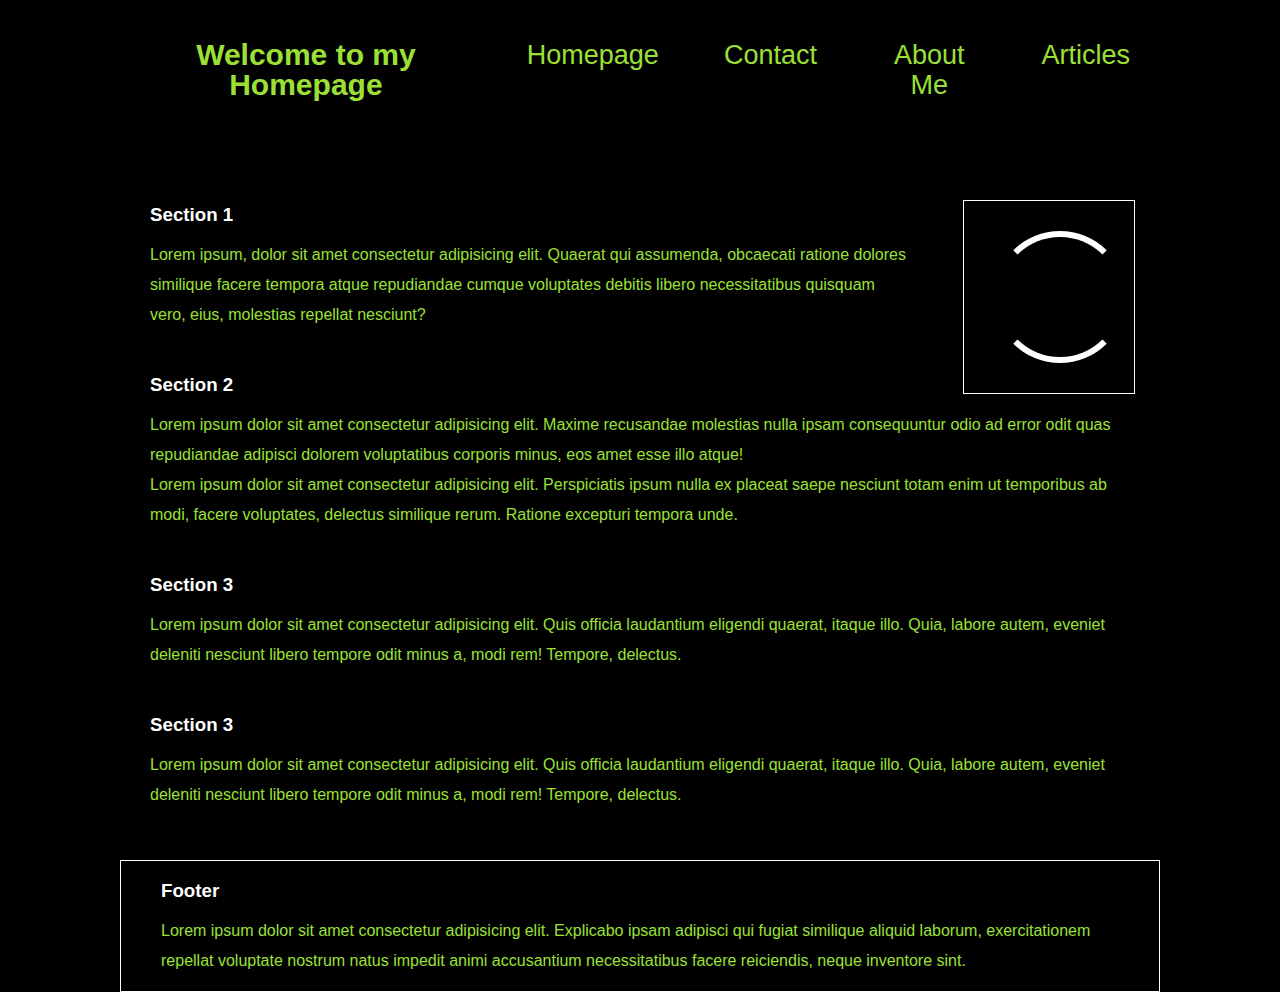
<file: index.html>
<!DOCTYPE html>
<html lang="en">
<head>
    <meta charset="UTF-8">
    <meta name="viewport" content="width=device-width, initial-scale=1.0">
    <link rel="stylesheet" href="styles.css">
    <title>Green and Black Style</title>
</head>
<body>
    <header>
        <div class="topnav">
            <h1>Welcome to my Homepage</h1> 
            <a href="index.html">Homepage</a>
            <a href="contact.html">Contact</a>
            <a href="aboutme.html">About Me</a>
            <a href="article.html">Articles</a>
        </div>
        
    </header>
    
    <main>
        <div class="sidebar">
            <div class="loading"></div>
        </div>
        <div class="section" id="s1">
            <h3>Section 1</h3>
            <p>Lorem ipsum, dolor sit amet consectetur adipisicing elit. Quaerat qui assumenda, obcaecati ratione dolores similique facere tempora atque repudiandae cumque voluptates debitis libero necessitatibus quisquam vero, eius, molestias repellat nesciunt?</p>
        </div>
        <div class="section" id="s2">
            <h3>Section 2</h3>
            <p>Lorem ipsum dolor sit amet consectetur adipisicing elit. Maxime recusandae molestias nulla ipsam consequuntur odio ad error odit quas repudiandae adipisci dolorem voluptatibus corporis minus, eos amet esse illo atque!</p>
            <p>Lorem ipsum dolor sit amet consectetur adipisicing elit. Perspiciatis ipsum nulla ex placeat saepe nesciunt totam enim ut temporibus ab modi, facere voluptates, delectus similique rerum. Ratione excepturi tempora unde.</p>
        </div>
        <div class="section" id="s3">
            <h3>Section 3</h3>
            <p>Lorem ipsum dolor sit amet consectetur adipisicing elit. Quis officia laudantium eligendi quaerat, itaque illo. Quia, labore autem, eveniet deleniti nesciunt libero tempore odit minus a, modi rem! Tempore, delectus.</p>
        </div>
        <div class="section" id="s4">
            <h3>Section 3</h3>
            <p>Lorem ipsum dolor sit amet consectetur adipisicing elit. Quis officia laudantium eligendi quaerat, itaque illo. Quia, labore autem, eveniet deleniti nesciunt libero tempore odit minus a, modi rem! Tempore, delectus.</p>
        </div>
    </main>
    <footer>
        <div class="c-footer">
            <h3>Footer</h3>
            <p>Lorem ipsum dolor sit amet consectetur adipisicing elit. Explicabo ipsam adipisci qui fugiat similique aliquid laborum, exercitationem repellat voluptate nostrum natus impedit animi accusantium necessitatibus facere reiciendis, neque inventore sint.</p>
        </div>
    </footer>
    

</body>
</html>
</file>
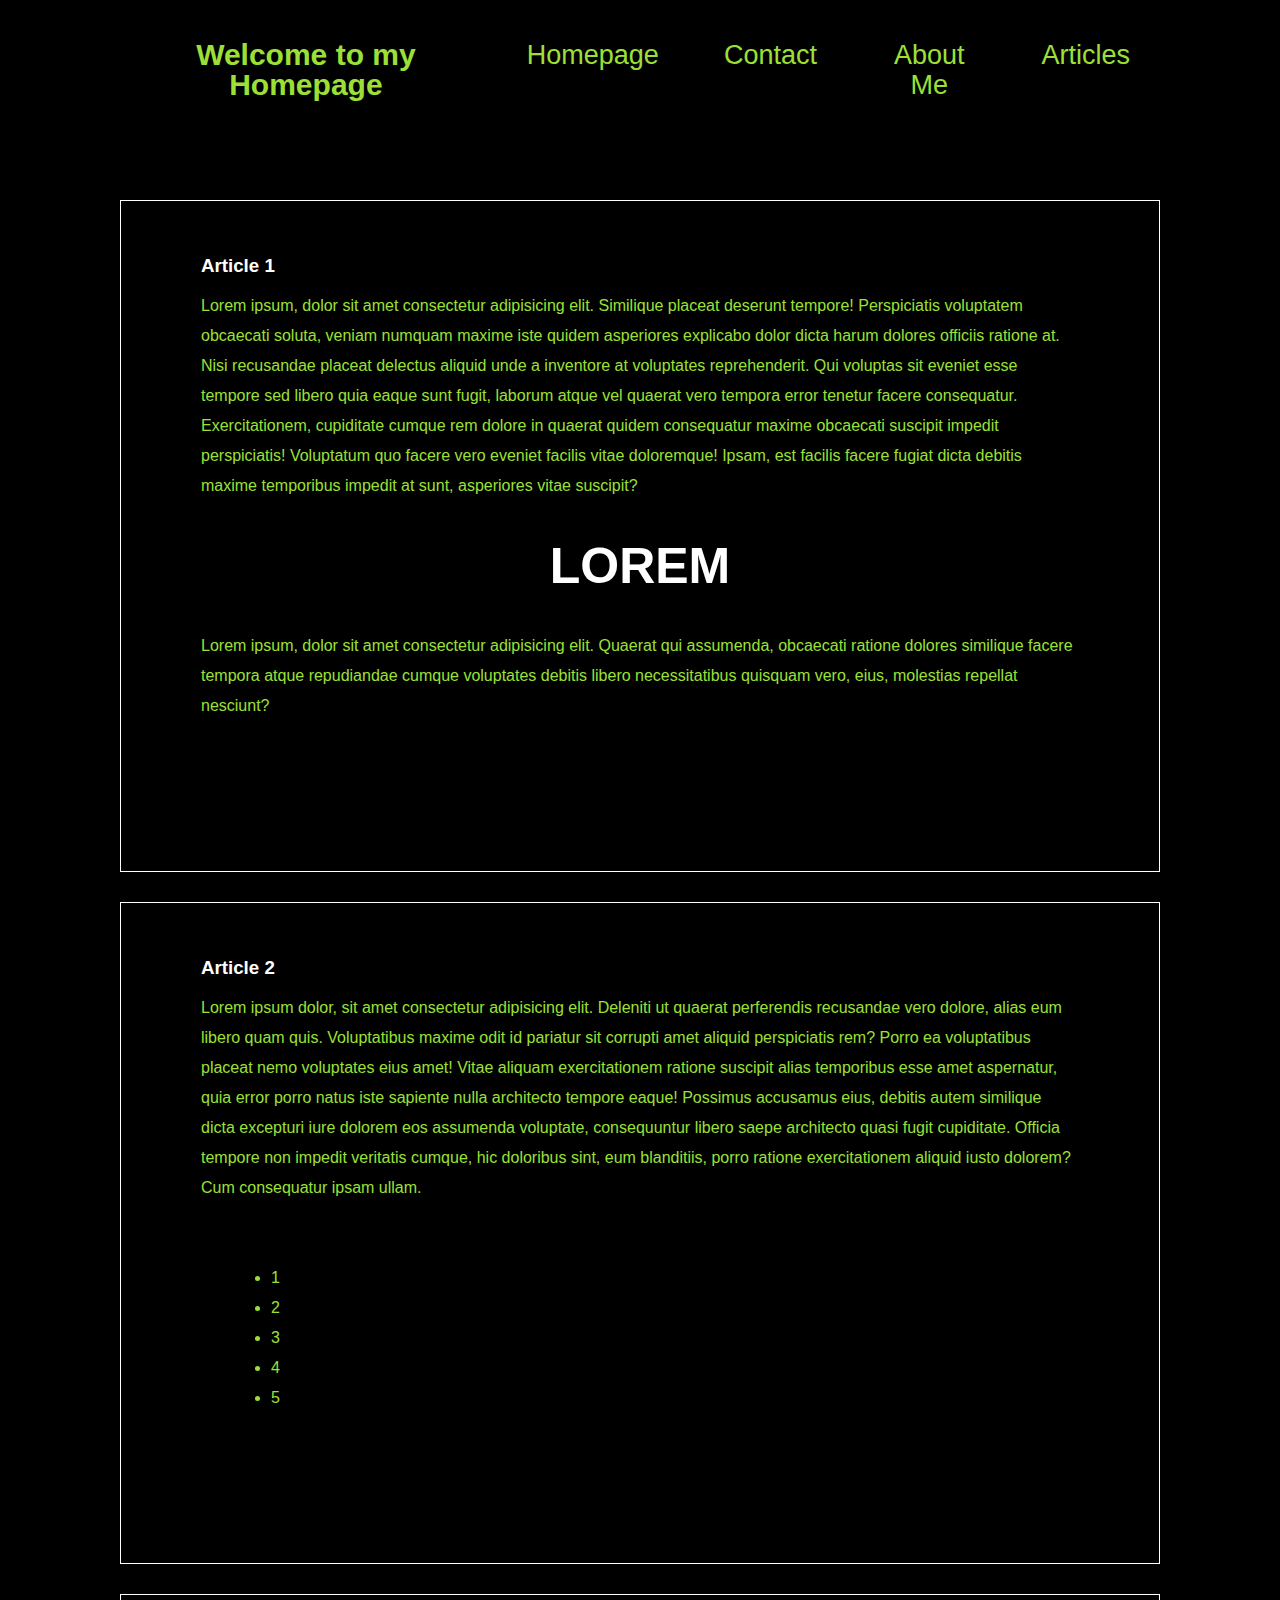
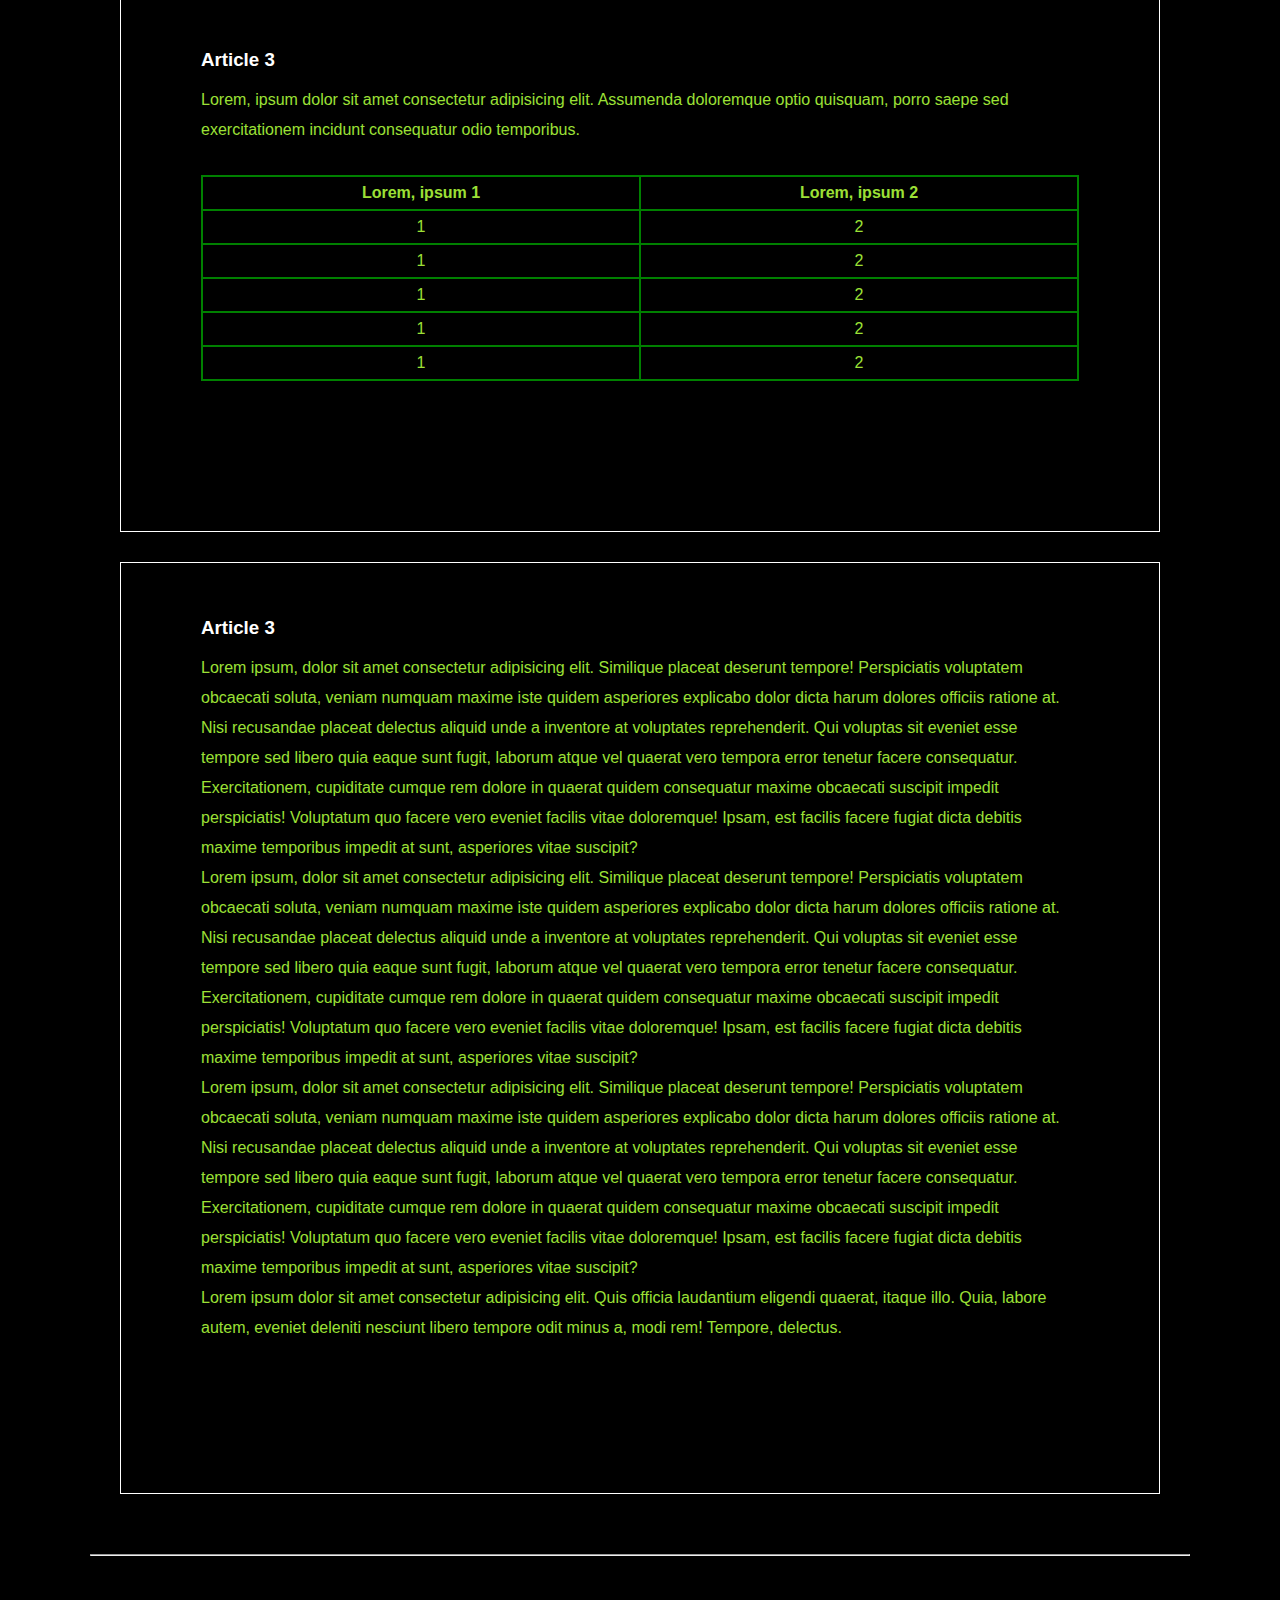
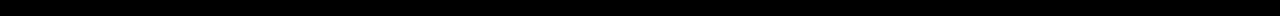
<file: article.html>
<!DOCTYPE html>
<html lang="en">
<head>
    <meta charset="UTF-8">
    <meta name="viewport" content="width=device-width, initial-scale=1.0">
    <link rel="stylesheet" href="styles.css">
    <title>Green and Black Style</title>
</head>
<body>
    <header>
        <div class="topnav">
            <h1>Welcome to my Homepage</h1> 
            <a href="index.html">Homepage</a>
            <a href="contact.html">Contact</a>
            <a href="aboutme.html">About Me</a>
            <a href="article.html">Articles</a>
        </div>
    </header>
    
    <main>
        <div class="article" id="a1">
            <h3>Article 1</h3>
            <p>Lorem ipsum, dolor sit amet consectetur adipisicing elit. Similique placeat deserunt tempore! Perspiciatis voluptatem obcaecati soluta, veniam numquam maxime iste quidem asperiores explicabo dolor dicta harum dolores officiis ratione at. Nisi recusandae placeat delectus aliquid unde a inventore at voluptates reprehenderit. Qui voluptas sit eveniet esse tempore sed libero quia eaque sunt fugit, laborum atque vel quaerat vero tempora error tenetur facere consequatur. Exercitationem, cupiditate cumque rem dolore in quaerat quidem consequatur maxime obcaecati suscipit impedit perspiciatis! Voluptatum quo facere vero eveniet facilis vitae doloremque! Ipsam, est facilis facere fugiat dicta debitis maxime temporibus impedit at sunt, asperiores vitae suscipit?</p>
            <h2 id="h2-a1">LOREM</h2>
            <p>Lorem ipsum, dolor sit amet consectetur adipisicing elit. Quaerat qui assumenda, obcaecati ratione dolores similique facere tempora atque repudiandae cumque voluptates debitis libero necessitatibus quisquam vero, eius, molestias repellat nesciunt?</p>
        </div>
        <div class="article" id="a2">
            <h3>Article 2</h3>
            <p>Lorem ipsum dolor, sit amet consectetur adipisicing elit. Deleniti ut quaerat perferendis recusandae vero dolore, alias eum libero quam quis. Voluptatibus maxime odit id pariatur sit corrupti amet aliquid perspiciatis rem? Porro ea voluptatibus placeat nemo voluptates eius amet! Vitae aliquam exercitationem ratione suscipit alias temporibus esse amet aspernatur, quia error porro natus iste sapiente nulla architecto tempore eaque! Possimus accusamus eius, debitis autem similique dicta excepturi iure dolorem eos assumenda voluptate, consequuntur libero saepe architecto quasi fugit cupiditate. Officia tempore non impedit veritatis cumque, hic doloribus sint, eum blanditiis, porro ratione exercitationem aliquid iusto dolorem? Cum consequatur ipsam ullam.</p>
            <br><br>
            <ul>
                <li>1</li>
                <li>2</li>
                <li>3</li>
                <li>4</li>
                <li>5</li>
            </ul>
        </div>
        <div class="article" id="a3">
            <h3>Article 3</h3>

            <p>Lorem, ipsum dolor sit amet consectetur adipisicing elit. Assumenda doloremque optio quisquam, porro saepe sed exercitationem incidunt consequatur odio temporibus.</p>
   
            <table>
                <tr>
                    <th>Lorem, ipsum 1</th>
                    <th>Lorem, ipsum 2</th>
                </tr>
                <tr>
                    <td>1</td>
                    <td>2</td>
                </tr>
                <tr>
                    <td>1</td>
                    <td>2</td>
                </tr>
                <tr>
                    <td>1</td>
                    <td>2</td>
                </tr>
                <tr>
                    <td>1</td>
                    <td>2</td>
                </tr>
                <tr>
                    <td>1</td>
                    <td>2</td>
                </tr>
            </table>
        </div>
        <div class="article" id="a4">
            <h3>Article 3</h3>
            <p>Lorem ipsum, dolor sit amet consectetur adipisicing elit. Similique placeat deserunt tempore! Perspiciatis voluptatem obcaecati soluta, veniam numquam maxime iste quidem asperiores explicabo dolor dicta harum dolores officiis ratione at. Nisi recusandae placeat delectus aliquid unde a inventore at voluptates reprehenderit. Qui voluptas sit eveniet esse tempore sed libero quia eaque sunt fugit, laborum atque vel quaerat vero tempora error tenetur facere consequatur. Exercitationem, cupiditate cumque rem dolore in quaerat quidem consequatur maxime obcaecati suscipit impedit perspiciatis! Voluptatum quo facere vero eveniet facilis vitae doloremque! Ipsam, est facilis facere fugiat dicta debitis maxime temporibus impedit at sunt, asperiores vitae suscipit?</p>
            <p>Lorem ipsum, dolor sit amet consectetur adipisicing elit. Similique placeat deserunt tempore! Perspiciatis voluptatem obcaecati soluta, veniam numquam maxime iste quidem asperiores explicabo dolor dicta harum dolores officiis ratione at. Nisi recusandae placeat delectus aliquid unde a inventore at voluptates reprehenderit. Qui voluptas sit eveniet esse tempore sed libero quia eaque sunt fugit, laborum atque vel quaerat vero tempora error tenetur facere consequatur. Exercitationem, cupiditate cumque rem dolore in quaerat quidem consequatur maxime obcaecati suscipit impedit perspiciatis! Voluptatum quo facere vero eveniet facilis vitae doloremque! Ipsam, est facilis facere fugiat dicta debitis maxime temporibus impedit at sunt, asperiores vitae suscipit?</p>
            <p>Lorem ipsum, dolor sit amet consectetur adipisicing elit. Similique placeat deserunt tempore! Perspiciatis voluptatem obcaecati soluta, veniam numquam maxime iste quidem asperiores explicabo dolor dicta harum dolores officiis ratione at. Nisi recusandae placeat delectus aliquid unde a inventore at voluptates reprehenderit. Qui voluptas sit eveniet esse tempore sed libero quia eaque sunt fugit, laborum atque vel quaerat vero tempora error tenetur facere consequatur. Exercitationem, cupiditate cumque rem dolore in quaerat quidem consequatur maxime obcaecati suscipit impedit perspiciatis! Voluptatum quo facere vero eveniet facilis vitae doloremque! Ipsam, est facilis facere fugiat dicta debitis maxime temporibus impedit at sunt, asperiores vitae suscipit?</p>  
            <p>Lorem ipsum dolor sit amet consectetur adipisicing elit. Quis officia laudantium eligendi quaerat, itaque illo. Quia, labore autem, eveniet deleniti nesciunt libero tempore odit minus a, modi rem! Tempore, delectus.</p>
        </div>
    </main>
    <br><br>
    <hr>
    <br><br>
</body>
</html>
</file>
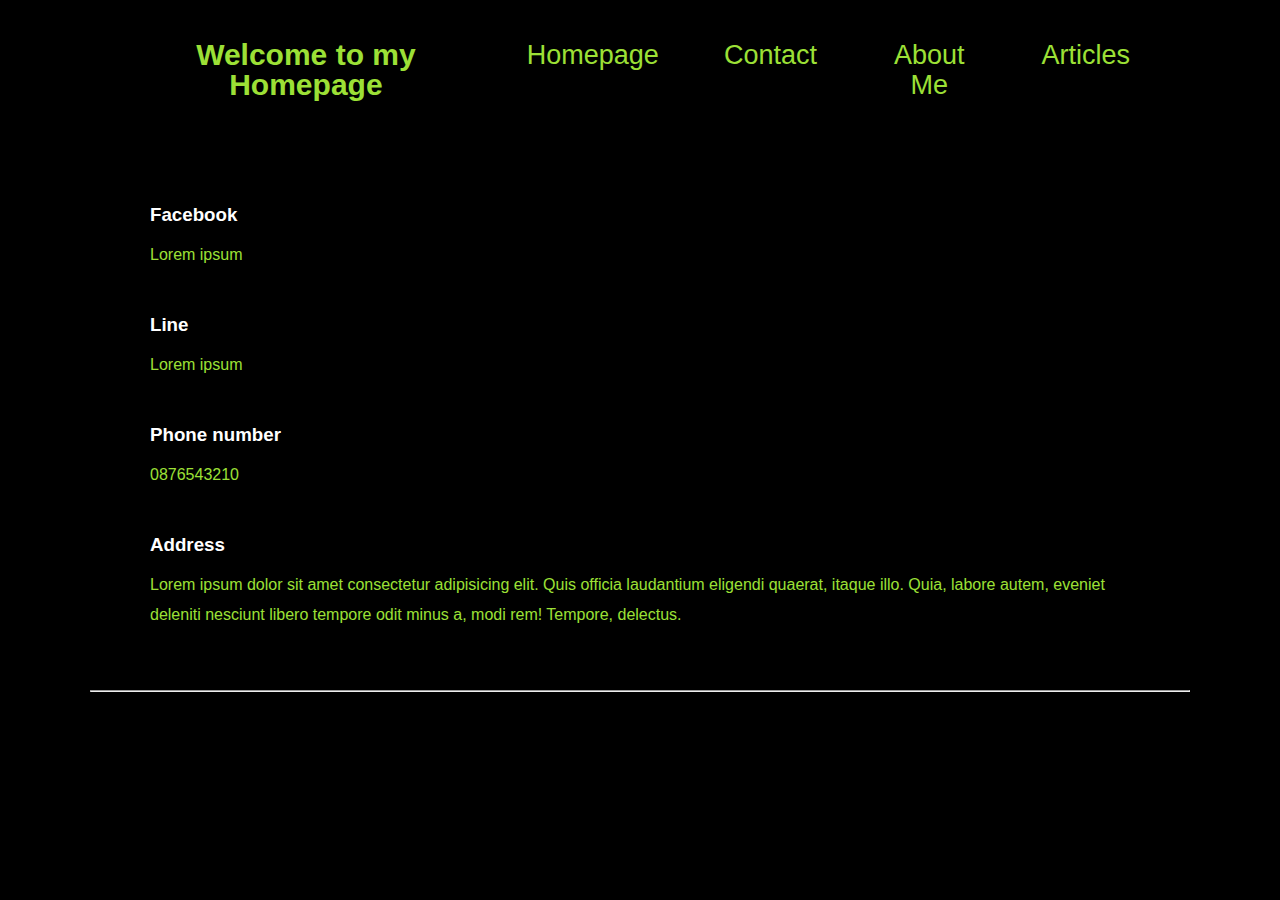
<file: contact.html>
<!DOCTYPE html>
<html lang="en">
<head>
    <meta charset="UTF-8">
    <meta name="viewport" content="width=device-width, initial-scale=1.0">
    <link rel="stylesheet" href="styles.css">
    <title>Green and Black Style</title>
</head>
<body>
    <header>
        <div class="topnav">
            <h1>Welcome to my Homepage</h1> 
            <a href="index.html">Homepage</a>
            <a href="contact.html">Contact</a>
            <a href="aboutme.html">About Me</a>
            <a href="article.html">Articles</a>
        </div>
    </header>
    
    <main>
        
        <div class="section" id="s1">
            <h3>Facebook</h3>
            <p>Lorem ipsum</p>
        </div>
        <div class="section" id="s2">
            <h3>Line</h3>
            <p>Lorem ipsum</p>
        </div>
        <div class="section" id="s3">
            <h3>Phone number</h3>
            <p>0876543210</p>
        </div>
        <div class="section" id="s4">
            <h3>Address</h3>
            <p>Lorem ipsum dolor sit amet consectetur adipisicing elit. Quis officia laudantium eligendi quaerat, itaque illo. Quia, labore autem, eveniet deleniti nesciunt libero tempore odit minus a, modi rem! Tempore, delectus.</p>
        </div>
    </main>
    <br><br>
    <hr>
    <br><br>
</body>
</html>
</file>
<file: styles.css>
@import url('https://fonts.cdnfonts.com/css/dsc');

*{
    background-color: black;
    color: rgb(156, 224, 54);
    margin: 0 30px 0 30px;
    font-family: 'DSC', sans-serif;
    line-height: 30px;
}

/* Header */
header{
    margin-top: 40px;
    text-align: center;
}

main{
    margin-top: 100px;
}

.topnav{
    display: flex;
    gap: 5px;
}

.topnav > h1{
    font-size: 30px;
}

.topnav > a{
    color: rgb(156, 224, 54);
    text-decoration: none;
    font-size: 27px;
    transition: 0.5s;

}a:hover{
    font-size: 35px;
    color: green;
}
/* Main */
.sidebar{
    border: 1px solid white;
    width: 10%;
    padding: 30px;
    float: right;
    margin: 0 5% 0 5%;
}.loading{
    height: 120px;
    width: 120px;
    border: 6px solid;
    border-color: white transparent;
    border-radius: 50%;
    margin: auto;
    animation: loading 2s linear infinite;
}

.indeximg{
    height: auto;
    width: 25%;
    margin: 50px auto 50px auto;
    display: block;

}

h3{
    color: white;
    margin-bottom: 10px;
    transition: 0.5s;
}h3:hover{
    font-size: 35px;
    color: green;
}

.section{
   margin-top: 40px;
}

.article{
    border: 1px solid white;
    display: grid;
    margin-top: 30px;
    padding: 50px;
    padding-bottom: 150px;
}
#h2-a1{
    position: relative;
    margin: 50px auto 50px auto;
    font-size: 50px;
    animation: font-change 4s infinite;
    color: white;
}


#a3 table{
    text-align: center;
    background-color: green;
    margin-top: 30px;  
}


.c-footer{
    margin-top: 50px;
    padding: 15px 10px 15px 10px;
    border: 1px solid white;
}



@keyframes loading{
    0%{
        transform: rotate(360deg);
        border-color: white transparent;
    }
    50%{
        transform: rotate(360deg);
        border-color: green transparent;
    }
}

@keyframes font-change{
    from{
        color: black;
        font-size: 5px;
    }
    to{
        color: white;
        font-size: 60px;
    }
}

@media screen and (max-width: 480px){
    *{
        margin-left: 5px;
        margin-right: 5px;
    }

    h1{
        font-size: 30px;
    }

    .topnav{
        margin: auto auto 20px auto;
        width: 100%;
        display: flex;
        flex-direction: column;
        text-align: center;
    }

    header{
        text-align: center;
    }

    a{
        padding: 5px;
        font-size: 25px;
        margin-bottom: 15px;
        border-bottom: 1px solid;
        border-style: dotted;
    }

    .topnav > h1{
        display: none;
    }

    .main{
        margin-top: 30px;
    }

    .indeximg{
        height: auto;
        width: 65%;    
    }

    .sidebar{
        width: 80px;
        height: 100px;
        padding: 20px;
        margin: 0 5% 0 5%;
    }
    
    .loading{
        height: 80px;
        width: 80px;
    }

    @keyframes font-change{
        from{
            color: black;
            font-size: 5px;
        }
        to{
            color: white;
            font-size: 45px;
        }
    }

}

@media screen and (min-width: 481px) and (max-width: 999px){

    *{
        margin-left: 5px;
        margin-right: 5px;
    }

    header{
        text-align: center;
    }

    .topnav{
        margin: -px auto 30px auto;
        width: 100%;
        display: flex;
        flex-direction: column;
        text-align: center;
    }

    .topnav > h1{
        position: relative;
        top: 310px;
        width: 100%;
        margin: auto;
    }

    a{
        padding: 5px;
        font-size: 25px;
        margin-bottom: 15px;
        border-bottom: 1px solid;
        border-style: dotted;
    }

    .indeximg{
        height: auto;
        width: 40%;    
    }

    .sidebar{
        width: 80px;
        height: 100px;
        padding: 20px;
        margin: 0 5% 0 5%;
    }
    
    .loading{
        height: 80px;
        width: 80px;
    }

    @keyframes font-change{
        from{
            color: black;
            font-size: 5px;
        }
        to{
            color: white;
            font-size: 45px;
        }
    }
}

@media screen and (min-width: 1000px) and (max-width: 1200px){

    header{
        text-align: center;
        display: inline-block;
        width: 100%;
        margin-left: auto;
        margin-right: auto;
    }

    .topnav{
        display: flex;
        width: auto;
        margin: auto;
    }

    .indeximg{
        height: auto;
        width: 40%;    
    }


    .sidebar{
        width: 80px;
        height: 100px;
        padding: 20px;
        margin: 0 5% 0 5%;
    }
    
    .loading{
        height: 80px;
        width: 80px;
    }

}
</file>
